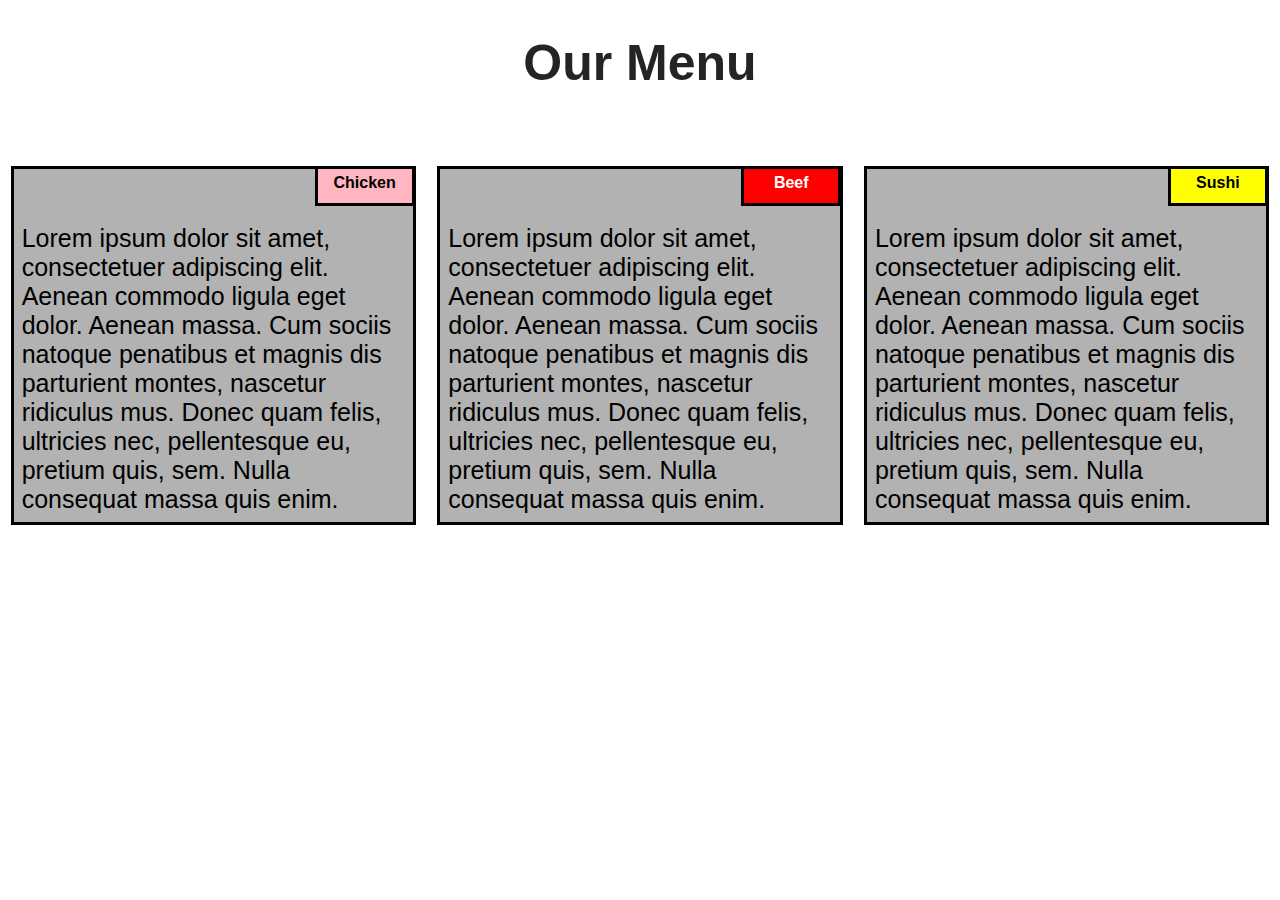
<file: module2-solution/index.html>
<!DOCTYPE html>
<html>
<head>
  <title>Assignment Solution for Module 2</title>
  <meta name="viewport" content="width=device-width, initial-scale=1">
  <link rel="stylesheet" href="css/style.css">
</head>
<body>
  <h1>Our Menu</h1>
  <div class="row">
    <div class="col-lg-4 col-md-6 col-sm-12">
      <div class="box"> 
        <p class="content-name name1">Chicken</p>
        <p class="content">
          Lorem ipsum dolor sit amet, consectetuer adipiscing elit. Aenean commodo ligula eget dolor. Aenean massa. Cum sociis natoque penatibus et magnis dis parturient montes, nascetur ridiculus mus. Donec quam felis, ultricies nec, pellentesque eu, pretium quis, sem. Nulla consequat massa quis enim.
        </p>     
      </div>    
    </div>
    <div class="col-lg-4 col-md-6 col-sm-12">
      <div class="box">
        <p class="content-name name2">Beef</p>
        <p class="content">
          Lorem ipsum dolor sit amet, consectetuer adipiscing elit. Aenean commodo ligula eget dolor. Aenean massa. Cum sociis natoque penatibus et magnis dis parturient montes, nascetur ridiculus mus. Donec quam felis, ultricies nec, pellentesque eu, pretium quis, sem. Nulla consequat massa quis enim.
        </p>
      </div>
    </div>
    <div class="col-lg-4 col-md-12 col-sm-12">
      <div class="box">
        <p class="content-name name3">Sushi</p>
        <p class="content">
          Lorem ipsum dolor sit amet, consectetuer adipiscing elit. Aenean commodo ligula eget dolor. Aenean massa. Cum sociis natoque penatibus et magnis dis parturient montes, nascetur ridiculus mus. Donec quam felis, ultricies nec, pellentesque eu, pretium quis, sem. Nulla consequat massa quis enim.
        </p>
      </div>
    </div>
  </div>
</body>
</html>
</file>
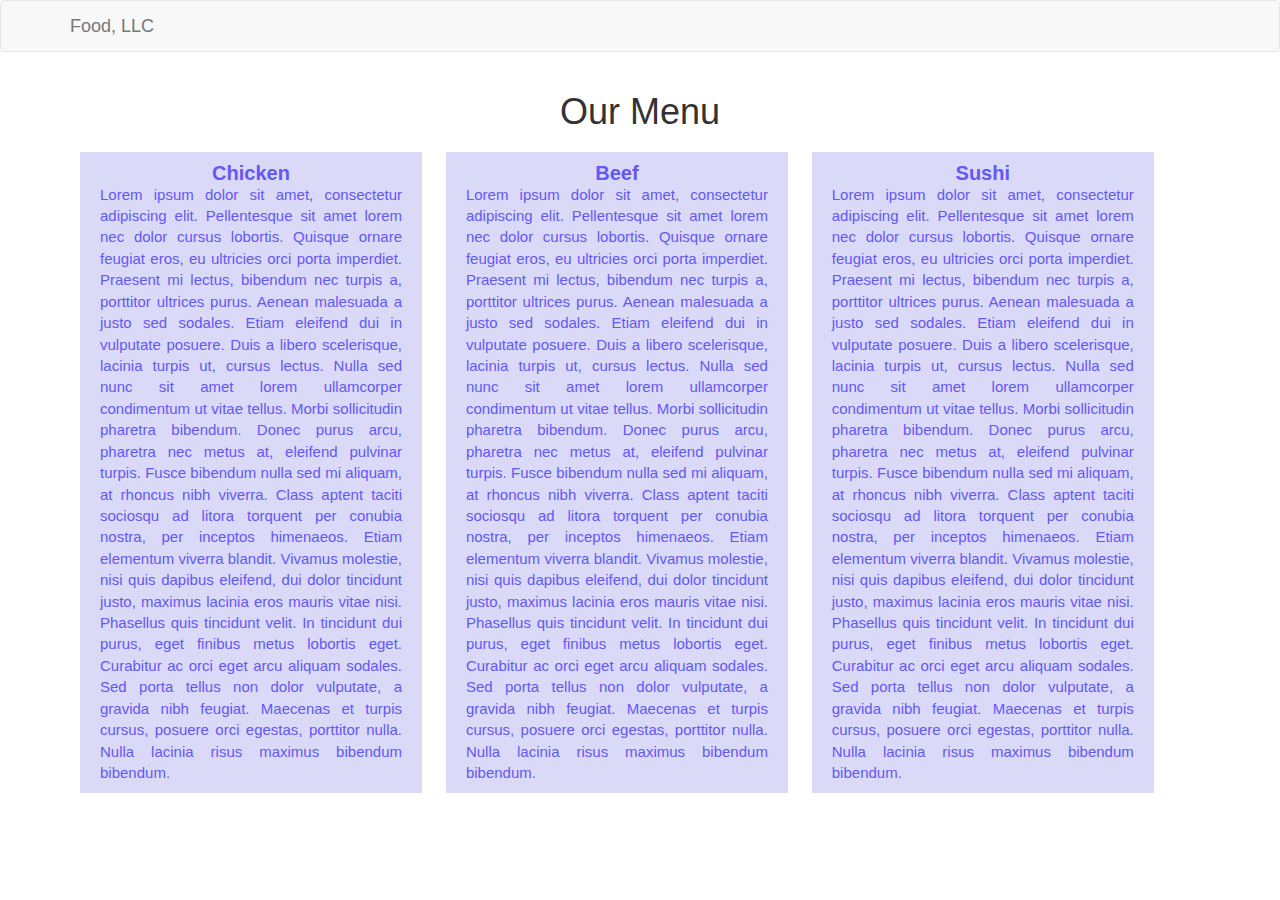
<file: module3-solution/index.html>
<!DOCTYPE html>
<html lang="en">
<head>
    <meta charset="UTF-8">
    <meta name="viewport" content="width=device-width, initial-scale=1.0">
    <link rel="stylesheet" href="css/style.css">
    <link rel="stylesheet" href="https://maxcdn.bootstrapcdn.com/bootstrap/3.3.7/css/bootstrap.min.css">
    <title>Module 3 Assignment</title>
</head>
<body>
    <!-- Navbar -->
    <nav class="navbar navbar-default">
        <div class="container">
            <div class="navbar-header">
                <a class="navbar-brand" href="#">Food, LLC</a>
                <!-- Mobile menu button -->
                <button type="button" class="navbar-toggle" data-toggle="collapse" data-target="#navbar-menu">
                    <span class="icon-bar"></span>
                    <span class="icon-bar"></span>
                    <span class="icon-bar"></span>
                </button>
            </div>
            <!-- Navbar menu -->
            <div class="collapse navbar-collapse" id="navbar-menu">
                <ul class="nav navbar-nav">
                    <!-- Desktop and Tablet View Menu -->
                    <li class="visible-xs"><a href="#chicken">Chicken</a></li>
                    <li class="visible-xs"><a href="#beef">Beef</a></li>
                    <li class="visible-xs"><a href="#sushi">Sushi</a></li>
                </ul>
            </div>
        </div>
    </nav>

    <!-- Page Heading -->
    <div class="container text-center">
        <h1 class="text-center">Our Menu</h1>
    </div>
    <!-- Tall Section with Bootstrap Grid -->
    <div id="main-content" class="container">
        <section class="row">
            <div id="main-text" class="col-xs-12">
                <div class="text-background">
                    <div class="box">
                        <h3 id="chicken">Chicken</h3>
                        <p>
                            Lorem ipsum dolor sit amet, consectetur adipiscing elit. Pellentesque sit amet lorem nec dolor cursus lobortis. Quisque ornare feugiat eros, eu ultricies orci porta imperdiet. Praesent mi lectus, bibendum nec turpis a, porttitor ultrices purus. Aenean malesuada a justo sed sodales. Etiam eleifend dui in vulputate posuere. Duis a libero scelerisque, lacinia turpis ut, cursus lectus. Nulla sed nunc sit amet lorem ullamcorper condimentum ut vitae tellus.
                            Morbi sollicitudin pharetra bibendum. Donec purus arcu, pharetra nec metus at, eleifend pulvinar turpis. Fusce bibendum nulla sed mi aliquam, at rhoncus nibh viverra. Class aptent taciti sociosqu ad litora torquent per conubia nostra, per inceptos himenaeos. Etiam elementum viverra blandit. Vivamus molestie, nisi quis dapibus eleifend, dui dolor tincidunt justo, maximus lacinia eros mauris vitae nisi. Phasellus quis tincidunt velit. In tincidunt dui purus, eget finibus metus lobortis eget. Curabitur ac orci eget arcu aliquam sodales. Sed porta tellus non dolor vulputate, a gravida nibh feugiat. Maecenas et turpis cursus, posuere orci egestas, porttitor nulla. Nulla lacinia risus maximus bibendum bibendum.
                        </p>
                    </div>
                    <div class="box">
                        <h3 id="beef">Beef</h3>
                        <p>
                            Lorem ipsum dolor sit amet, consectetur adipiscing elit. Pellentesque sit amet lorem nec dolor cursus lobortis. Quisque ornare feugiat eros, eu ultricies orci porta imperdiet. Praesent mi lectus, bibendum nec turpis a, porttitor ultrices purus. Aenean malesuada a justo sed sodales. Etiam eleifend dui in vulputate posuere. Duis a libero scelerisque, lacinia turpis ut, cursus lectus. Nulla sed nunc sit amet lorem ullamcorper condimentum ut vitae tellus.
                            Morbi sollicitudin pharetra bibendum. Donec purus arcu, pharetra nec metus at, eleifend pulvinar turpis. Fusce bibendum nulla sed mi aliquam, at rhoncus nibh viverra. Class aptent taciti sociosqu ad litora torquent per conubia nostra, per inceptos himenaeos. Etiam elementum viverra blandit. Vivamus molestie, nisi quis dapibus eleifend, dui dolor tincidunt justo, maximus lacinia eros mauris vitae nisi. Phasellus quis tincidunt velit. In tincidunt dui purus, eget finibus metus lobortis eget. Curabitur ac orci eget arcu aliquam sodales. Sed porta tellus non dolor vulputate, a gravida nibh feugiat. Maecenas et turpis cursus, posuere orci egestas, porttitor nulla. Nulla lacinia risus maximus bibendum bibendum.
                        </p>
                    </div>
                    <div class="box">
                        <h3 id="sushi">Sushi</h3>
                        <p>
                            Lorem ipsum dolor sit amet, consectetur adipiscing elit. Pellentesque sit amet lorem nec dolor cursus lobortis. Quisque ornare feugiat eros, eu ultricies orci porta imperdiet. Praesent mi lectus, bibendum nec turpis a, porttitor ultrices purus. Aenean malesuada a justo sed sodales. Etiam eleifend dui in vulputate posuere. Duis a libero scelerisque, lacinia turpis ut, cursus lectus. Nulla sed nunc sit amet lorem ullamcorper condimentum ut vitae tellus.
                            Morbi sollicitudin pharetra bibendum. Donec purus arcu, pharetra nec metus at, eleifend pulvinar turpis. Fusce bibendum nulla sed mi aliquam, at rhoncus nibh viverra. Class aptent taciti sociosqu ad litora torquent per conubia nostra, per inceptos himenaeos. Etiam elementum viverra blandit. Vivamus molestie, nisi quis dapibus eleifend, dui dolor tincidunt justo, maximus lacinia eros mauris vitae nisi. Phasellus quis tincidunt velit. In tincidunt dui purus, eget finibus metus lobortis eget. Curabitur ac orci eget arcu aliquam sodales. Sed porta tellus non dolor vulputate, a gravida nibh feugiat. Maecenas et turpis cursus, posuere orci egestas, porttitor nulla. Nulla lacinia risus maximus bibendum bibendum.
                        </p>
                    </div>
                </div>
            </div>
        </section>
    </div>

    <script src="https://ajax.googleapis.com/ajax/libs/jquery/3.5.1/jquery.min.js"></script>
    <script src="https://maxcdn.bootstrapcdn.com/bootstrap/3.3.7/js/bootstrap.min.js"></script>
</body>
</html>
</file>
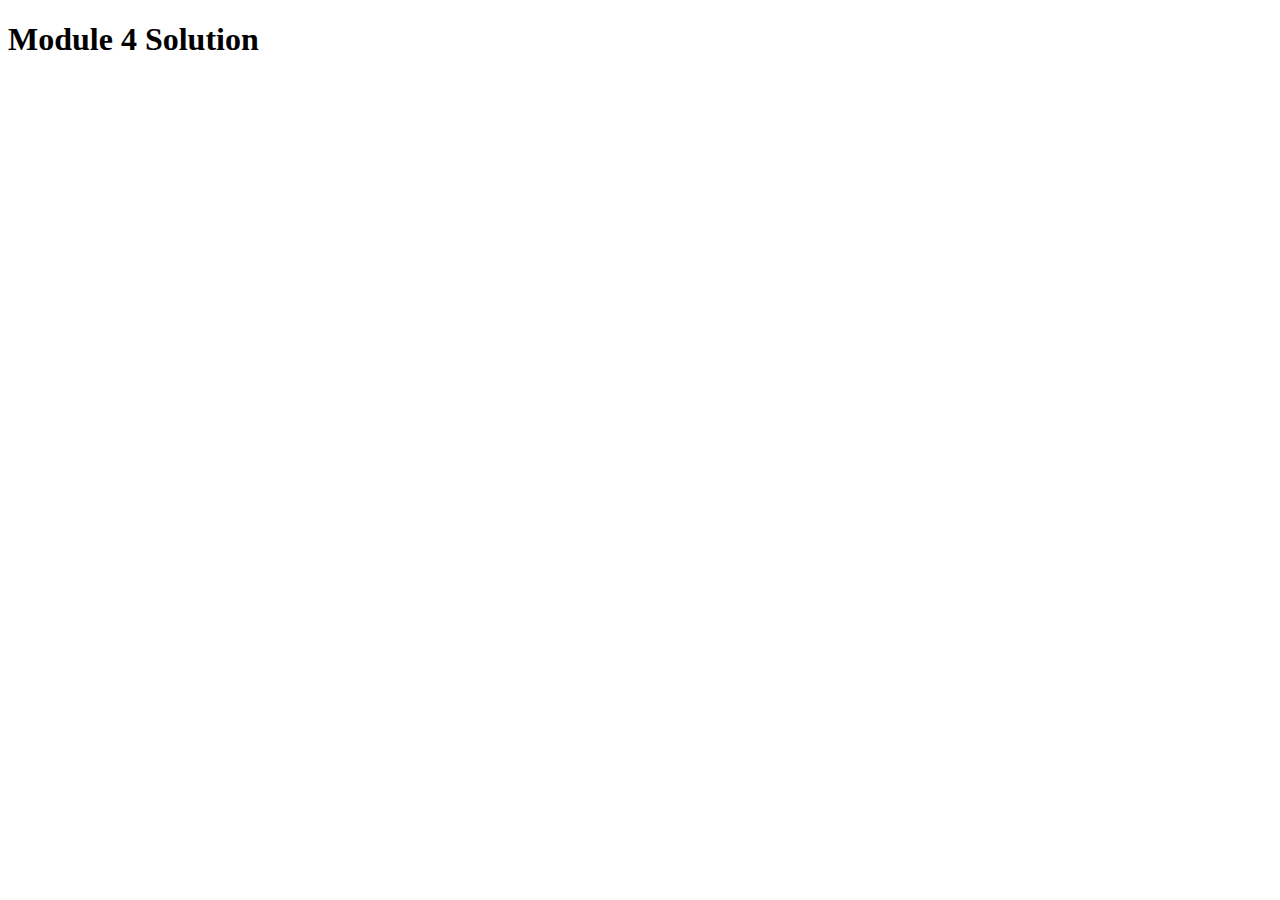
<file: module4-solution/index.html>
<!DOCTYPE html>
<html>
<head>
  <meta charset="utf-8">
  <title>Module 4 Solution</title>
  <script>
    var names = []; // DO NOT REMOVE
  </script>
  <script src="SpeakHello.js"></script>
  <script src="SpeakGoodBye.js"></script>
  <script src="script.js"></script>
</head>
<body>
  <h1>Module 4 Solution</h1>
</body>
</html>
</file>
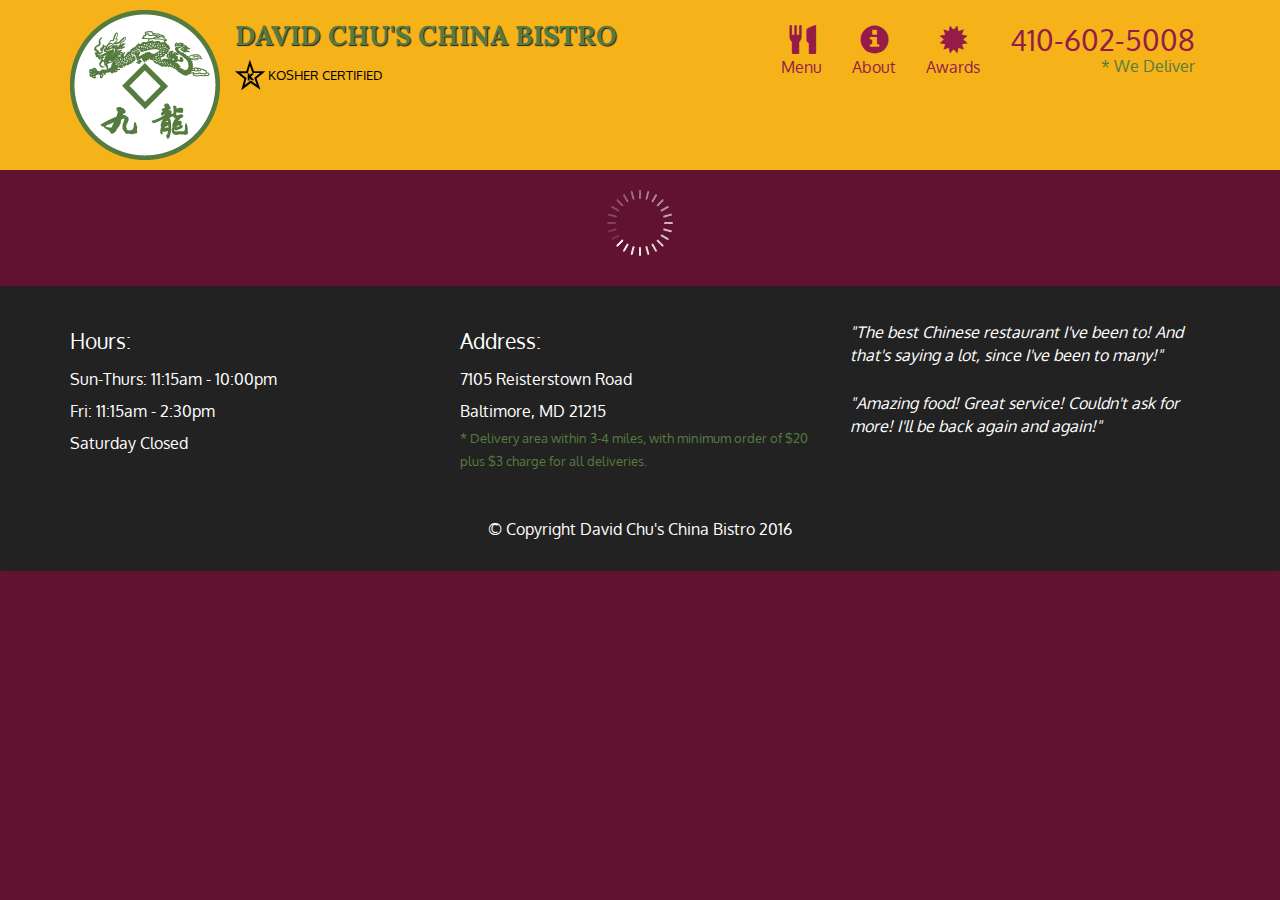
<file: module5-solution/index.html>
<!doctype html>
<html lang="en">
  <head>
    <meta charset="utf-8">
    <meta http-equiv="X-UA-Compatible" content="IE=edge">
    <meta name="viewport" content="width=device-width, initial-scale=1">
    <title>David Chu's China Bistro</title>
    <link rel="stylesheet" href="css/bootstrap.min.css">
    <link rel="stylesheet" href="css/styles.css">
    <link href='https://fonts.googleapis.com/css?family=Oxygen:400,300,700' rel='stylesheet' type='text/css'>
    <link href='https://fonts.googleapis.com/css?family=Lora' rel='stylesheet' type='text/css'>
  </head>
<body>
  <header>
    <nav id="header-nav" class="navbar navbar-default">
      <div class="container">
        <div class="navbar-header">
          <a href="index.html" class="pull-left visible-md visible-lg">
            <div id="logo-img" alt="Logo image"></div>
          </a>

          <div class="navbar-brand">
            <a href="index.html"><h1>David Chu's China Bistro</h1></a>
            <p>
              <img src="images/star-k-logo.png" alt="Kosher certification">
              <span>Kosher Certified</span>
            </p>
          </div>

          <button id="navbarToggle" type="button" class="navbar-toggle collapsed" data-toggle="collapse" data-target="#collapsable-nav" aria-expanded="false">
            <span class="sr-only">Toggle navigation</span>
            <span class="icon-bar"></span>
            <span class="icon-bar"></span>
            <span class="icon-bar"></span>
          </button>
        </div>
        
        <div id="collapsable-nav" class="collapse navbar-collapse">
           <ul id="nav-list" class="nav navbar-nav navbar-right">
            <li id="navHomeButton" class="visible-xs active">
              <a href="index.html">
                <span class="glyphicon glyphicon-home"></span> Home</a>
            </li>
            <li id="navMenuButton">
              <a href="#" onclick="$dc.loadMenuCategories();">
                <span class="glyphicon glyphicon-cutlery"></span><br class="hidden-xs"> Menu</a>
            </li>
            <li>
              <a href="#">
                <span class="glyphicon glyphicon-info-sign"></span><br class="hidden-xs"> About</a>
            </li>
            <li>
              <a href="#">
                <span class="glyphicon glyphicon-certificate"></span><br class="hidden-xs"> Awards</a>
            </li>
            <li id="phone" class="hidden-xs">
              <a href="tel:410-602-5008">
                <span>410-602-5008</span></a><div>* We Deliver</div>
            </li>
          </ul><!-- #nav-list -->
        </div><!-- .collapse .navbar-collapse -->
      </div><!-- .container -->
    </nav><!-- #header-nav -->
  </header>

  <div id="call-btn" class="visible-xs">
    <a class="btn" href="tel:410-602-5008">
    <span class="glyphicon glyphicon-earphone"></span>
    410-602-5008
    </a>
  </div>
  <div id="xs-deliver" class="text-center visible-xs">* We Deliver</div>

  <div id="main-content" class="container"></div>

  <footer class="panel-footer">
    <div class="container">
      <div class="row">
        <section id="hours" class="col-sm-4">
          <span>Hours:</span><br>
          Sun-Thurs: 11:15am - 10:00pm<br>
          Fri: 11:15am - 2:30pm<br>
          Saturday Closed
          <hr class="visible-xs">
        </section>
        <section id="address" class="col-sm-4">
          <span>Address:</span><br>
          7105 Reisterstown Road<br>
          Baltimore, MD 21215
          <p>* Delivery area within 3-4 miles, with minimum order of $20 plus $3 charge for all deliveries.</p>
          <hr class="visible-xs">
        </section>
        <section id="testimonials" class="col-sm-4">
          <p>"The best Chinese restaurant I've been to! And that's saying a lot, since I've been to many!"</p>
          <p>"Amazing food! Great service! Couldn't ask for more! I'll be back again and again!"</p>
        </section>
      </div>
      <div class="text-center">&copy; Copyright David Chu's China Bistro 2016</div>
    </div>
  </footer>

  <!-- jQuery (Bootstrap JS plugins depend on it) -->
  <script src="js/jquery-2.1.4.min.js"></script>
  <script src="js/bootstrap.min.js"></script>
  <script src="js/ajax-utils.js"></script>
  <script src="js/script.js"></script>
</body>
</html>
</file>
<file: module2-solution/css/style.css>
* {
    box-sizing: border-box;
}

body {
    margin: 0;
    padding: 0;
    font-family: "Comic Sans MS", cursive, sans-serif;
}

.row {
    margin-top: 5%;
    margin-bottom: 5%;
    position: relative; /* Agregamos esto para que .content-name sea relativo a .row */
}

h1 {
    margin-bottom: 15px;
    text-align: center;
    color: #242424;
    font-size: 50px;
}

.box {
    width: 100%;
    overflow: none;
    position: relative; /* Agregamos esto para que .content-name sea relativo a .box */
}

.content-name {
    overflow: none;
    text-align: center;
    border: 3px solid black;
    width: 100px;
    height: 40px;
    padding: 5px;
    position: absolute; /* Cambiamos float por absolute */
    top: -16px;
    right: 12px;
    font-weight: bold;
}

.content {
    border: 3px solid black;
    width: 95%;
    height: auto;
    margin: 2.5%;
    color: black;
    font-size: 25px;
    padding: 8px;
    padding-top: 55px;
    background-color: rgba(0, 0, 0, 0.3);
}

.name1 {
    background-color: #FFB6C1;
}

.name2 {
    color: white;
    background-color: #FF0000;
}

.name3 {
    background-color: #FFFF00;
}

/********** Large devices only **********/
@media (min-width: 992px) {
    .col-lg-4 {
        float: left;
        width: 33.33%;
    }
}

/********** Medium devices only **********/
@media (min-width: 768px) and (max-width: 991px) {
    .col-md-6,
    .col-md-12 {
        float: left;
    }

    .col-md-6 {
        width: 50%;
    }

    .col-md-12 {
        width: 100%;
    }

    .name3 {
        width: 100px;
    }
}

@media (max-width: 767px) {
    .col-sm-12 {
        float: left;
        width: 100%;
    }
    
}
</file>
<file: module3-solution/css/style.css>
.box{
    width: auto;
    height: auto;
    background-color: #dadaf8;
    display: inline-block;
    margin: 10px;
    padding: 10px 20px;
    text-align: center;
    color: rgb(100, 87, 244);
}
.box h3{
    font-size: 20px;
    font-weight: bold;
    margin: 0px;
    padding: 0px;
}
.box p{
    font-size: 15px;
    margin: 0px;
    padding: 0px;
    text-align: justify;
}

@media screen and (min-width: 992px) {
    .box{
        width: 30%;
    }
    
}
@media  screen and (max-width: 991px) and (min-width: 768px) {
    .box{
        width: 45%;
    }
}
@media screen and (max-width: 767px) {
    .box{
        width: 100%;
        padding: 20px 30px;
    }
}
</file>
<file: module5-solution/css/styles.css>
body {
  font-size: 16px;
  color: #fff;
  background-color: #61122f;
  font-family: 'Oxygen', sans-serif;
}

/** HEADER **/
#header-nav {
  background-color: #f6b319;
  border-radius: 0;
  border: 0;
}

#logo-img {
  background: url('../images/restaurant-logo_large.png') no-repeat;
  width: 150px;
  height: 150px;
  margin: 10px 15px 10px 0;
}

.navbar-brand {
  padding-top: 25px;
}
.navbar-brand h1 { /* Restaurant name */
  font-family: 'Lora', serif;
  color: #557c3e;
  font-size: 1.5em;
  text-transform: uppercase;
  font-weight: bold;
  text-shadow: 1px 1px 1px #222;
  margin-top: 0;
  margin-bottom: 0;
  line-height: .75;
}
.navbar-brand a:hover, .navbar-brand a:focus {
  text-decoration: none;
}
.navbar-brand p { /* Kosher cert */
  color: #000;
  text-transform: uppercase;
  font-size: .7em;
  margin-top: 15px;
}
.navbar-brand p span { /* Star-K */
  vertical-align: middle;
}

#nav-list {
  margin-top: 10px;
}
#nav-list a {
  color: #951C49;
  text-align: center;
}
#nav-list a:hover {
  background: #E7E7E7;
}
#nav-list a span {
  font-size: 1.8em;
}

#phone {
  margin-top: 5px;
}
#phone a { /* Phone number */
  text-align: right;
  padding-bottom: 0;
}
#phone div { /* We Deliver */
  color: #557c3e;
  text-align: right;
  padding-right: 15px;
}

.navbar-header button.navbar-toggle, .navbar-header .icon-bar {
  border: 1px solid #61122f;
}
.navbar-header button.navbar-toggle {
  clear: both;
  margin-top: -30px;
}
/* END HEADER */

/* FOOTER */
.panel-footer {
  margin-top: 30px;
  padding-top: 35px;
  padding-bottom: 30px;
  background-color: #222;
  border-top: 0;
}
.panel-footer div.row {
  margin-bottom: 35px;
}
#hours, #address {
  line-height: 2;
}
#hours > span, #address > span {
  font-size: 1.3em;
}
#address p {
  color: #557c3e;
  font-size: .8em;
  line-height: 1.8;
}
#testimonials {
  font-style: italic;
}
#testimonials p:nth-child(2) {
  margin-top: 25px;
}
/* END FOOTER */



/* HOME PAGE */
.container .jumbotron {
  box-shadow: 0 0 50px #3F0C1F;
  border: 2px solid #3F0C1F;
}

#menu-tile, #specials-tile, #map-tile {
  height: 250px;
  width: 100%;
  margin-bottom: 15px;
  position: relative;
  border: 2px solid #3F0C1F;
  overflow: hidden;
}
#menu-tile:hover, #specials-tile:hover, #map-tile:hover {
  box-shadow: 0 1px 5px 1px #cccccc;
}
#menu-tile {
  background: url('../images/menu-tile.jpg') no-repeat;
  background-position: center;
}
#specials-tile {
  background: url('../images/specials-tile.jpg') no-repeat;
  background-position: center;
}
#menu-tile span, #specials-tile span, #map-tile span {
  position: absolute;
  bottom: 0;
  right: 0;
  width: 100%;
  text-align: center;
  font-size: 1.6em;
  text-transform: uppercase;
  background-color: #000;
  color: #fff;
  opacity: .8;
}
/* END HOME PAGE */

/* MENU CATEGORIES PAGE */
.category-tile { 
  position: relative;
  border: 2px solid #3F0C1F;
  overflow: hidden;
  width: 200px;
  height: 200px;
  margin: 0 auto 15px;
}
.category-tile span {
  position: absolute;
  bottom: 0;
  right: 0;
  width: 100%;
  text-align: center;
  font-size: 1.2em;
  text-transform: uppercase;
  background-color: #000;
  color: #fff;
  opacity: .8;
}
.category-tile:hover {
  box-shadow: 0 1px 5px 1px #cccccc;
}

#menu-categories-title + div {
  margin-bottom: 50px;
}
/* END MENU CATEGORIES PAGE */

/* SINGLE CATEGORY PAGE */
.menu-item-tile {
  margin-bottom: 25px;
}
.menu-item-tile hr {
  width: 80%;
}
.menu-item-tile .menu-item-price {
  font-size: 1.1em;
  text-align: right;
  margin-top: -15px;
  margin-right: -15px;
}
.menu-item-tile .menu-item-price span {
  font-size: .6em;
}
.menu-item-photo {
  position: relative;
  border: 2px solid #3F0C1F; 
  overflow: hidden;
  padding: 0;
  margin-right: -15px;
  margin-left: auto;
  margin-bottom: 20px;
  max-width: 250px;
}
.menu-item-photo div {
  position: absolute;
  bottom: 0;
  right: 0;
  width: 80px;
  background-color: #557c3e;
  text-align: center;
}
.menu-item-description {
  padding-right: 30px;
}
h3.menu-item-title {
  margin: 0 0 10px;
}
.menu-item-details {
  font-size: .9em;
  font-style: italic;
}
/* END SINGLE CATEGORY PAGE */


/********** Large devices only **********/
@media (min-width: 1200px) {
  .container .jumbotron {
    background: url('../images/jumbotron_1200.jpg') no-repeat;
    height: 675px;
  }
}

/********** Medium devices only **********/
@media (min-width: 992px) and (max-width: 1199px) {
  /* Header */
  #logo-img {
    background: url('../images/restaurant-logo_medium.png') no-repeat;
    width: 100px;
    height: 100px;
    margin: 5px 5px 5px 0;
  }
  /* End Header */

  /* Home Page */
  .container .jumbotron {
    background: url('../images/jumbotron_992.jpg') no-repeat;
    height: 558px;
  }
  /* End Home Page */
}

/********** Small devices only **********/
@media (min-width: 768px) and (max-width: 991px) {
  /* Home Page */
  .container .jumbotron {
    background: url('../images/jumbotron_768.jpg') no-repeat;
    height: 432px;
  }
  /* End Home Page */
}

/********** Extra small devices only **********/
@media (max-width: 767px) {
  /* Header */
  .navbar-brand {
    padding-top: 10px;
    height: 80px;
  }
  .navbar-brand h1 { /* Restaurant name */
    padding-top: 10px;
    font-size: 5vw; /* 1vw = 1% of viewport width */
  }
  .navbar-brand p { /* Kosher cert */
    font-size: .6em;
    margin-top: 12px;
  }
  .navbar-brand p img { /* Star-K */
    height: 20px;
  }

  #collapsable-nav a { /* Collapsed nav menu text */
    font-size: 1.2em;
  }
  #collapsable-nav a span { /* Collapsed nav menu glyph */
    font-size: 1em;
    margin-right: 5px;
  }

  #call-btn > a {
    font-size: 1.5em;
    display: block;
    margin: 0 20px;
    padding: 10px;
    border: 2px solid #fff;
    background-color: #f6b319;
    color: #951c49;
  }
  #xs-deliver {
    margin-top: 5px;
    font-size: .7em;
    letter-spacing: .1em;
    text-transform: uppercase;
  }
  /* End Header */

  /* Footer */
  .panel-footer section {
    margin-bottom: 30px;
    text-align: center;
  }
  .panel-footer section:nth-child(3) {
    margin-bottom: 0; /* margin already exists on the whole row */
  }
  .panel-footer section hr {
    width: 50%;
  }
  /* End Footer */

  /* Home Page */
  .container .jumbotron {
    margin-top: 30px;
    padding: 0;
  }
  #menu-tile, #specials-tile {
    width: 360px;
    margin: 0 auto 15px;
  }

  .menu-item-photo {
    margin-right: auto;
  }
  .menu-item-tile .menu-item-price {
    text-align: center;
  }
  .menu-item-description {
    text-align: center;;
  }
}


/********** Super extra small devices Only :-) (e.g., iPhone 4) **********/
@media (max-width: 479px) {
  /* Header */
  .navbar-brand h1 { /* Restaurant name */
    padding-top: 5px;
    font-size: 6vw;
  }
  /* End Header */
  
  /* Home page */
  #menu-tile, #specials-tile {
    width: 280px;
    margin: 0 auto 15px;
  }

  .col-xxs-12 {
    position: relative;
    min-height: 1px;
    padding-right: 15px;
    padding-left: 15px;
    float: left;
    width: 100%;
  }
}
</file>
